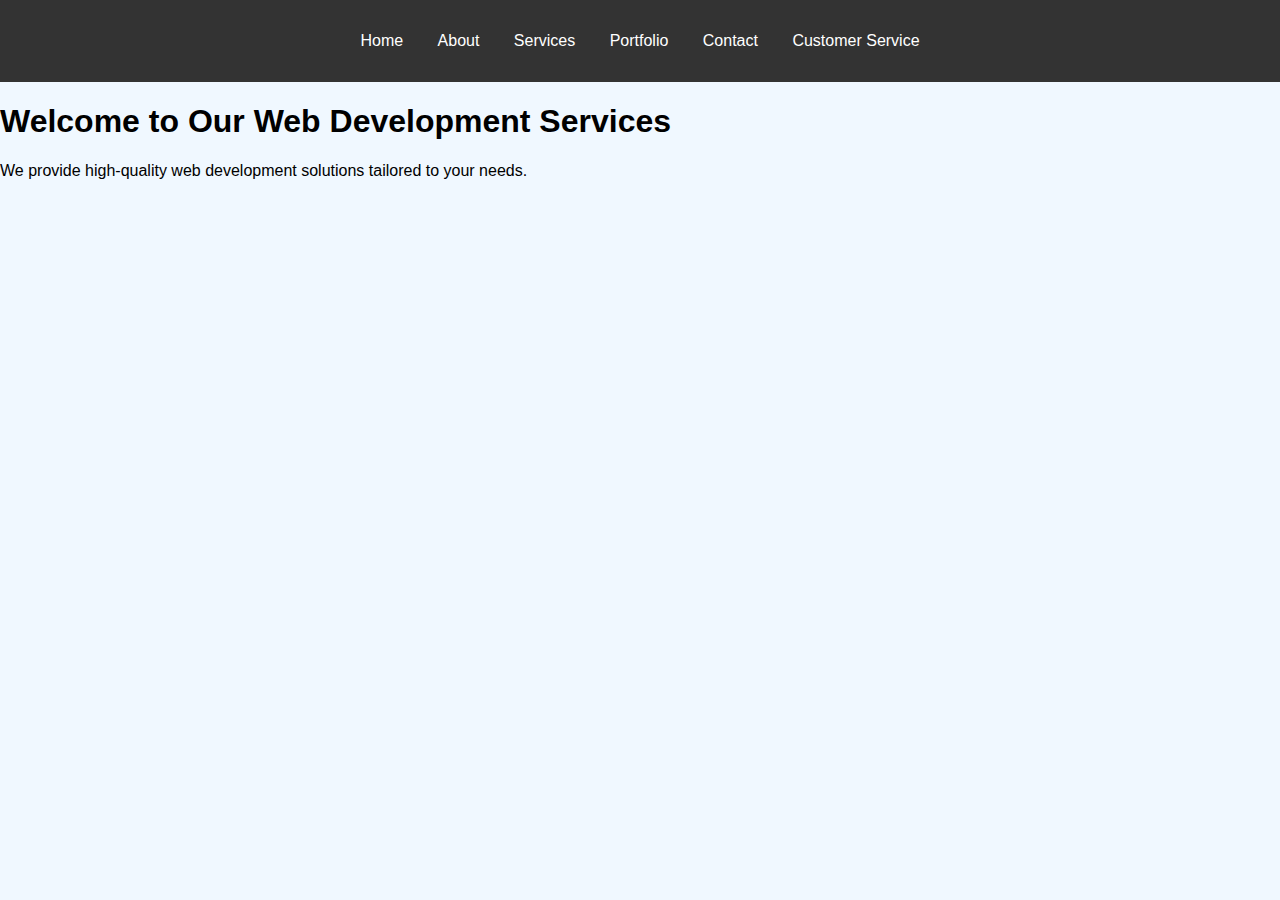
<file: index.html>
<!-- index.html -->
<!DOCTYPE html>
<html lang="en">
<head>
    <meta charset="UTF-8">
    <meta name="viewport" content="width=device-width, initial-scale=1.0">
    <title>Home - Web Development Services</title>
    <link rel="stylesheet" href="styles.css">
</head>
<body style="background-color: #f0f8ff;">
    <header>
        <nav>
            <ul>
                <li><a href="index.html">Home</a></li>
                <li><a href="about.html">About</a></li>
                <li><a href="services.html">Services</a></li>
                <li><a href="portfolio.html">Portfolio</a></li>
                <li><a href="contact.html">Contact</a></li>
                <li><a href="customer_service.html">Customer Service</a></li>
            </ul>
        </nav>
    </header>

    <main>
        <h1>Welcome to Our Web Development Services</h1>
        <p>We provide high-quality web development solutions tailored to your needs.</p>
    </main>

    <!-- Include Footer -->
   
</body>
</html>
</file>
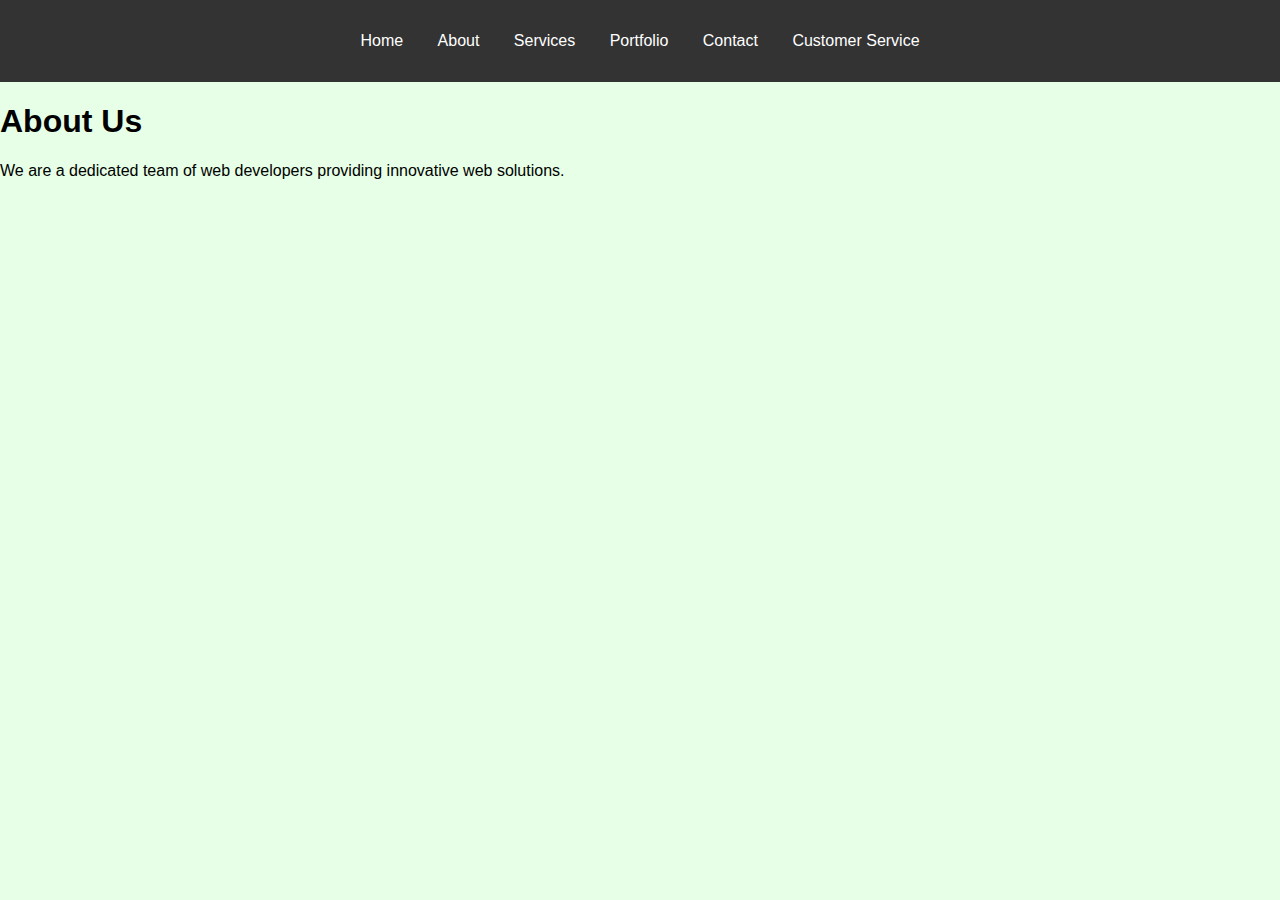
<file: about.html>
<!-- about.html -->
<!DOCTYPE html>
<html lang="en">
<head>
    <meta charset="UTF-8">
    <meta name="viewport" content="width=device-width, initial-scale=1.0">
    <title>About Us - Web Development Services</title>
    <link rel="stylesheet" href="styles.css">
</head>
<body style="background-color: #e6ffe6;">
    <header>
        <nav>
            <ul>
                <li><a href="index.html">Home</a></li>
                <li><a href="about.html">About</a></li>
                <li><a href="services.html">Services</a></li>
                <li><a href="portfolio.html">Portfolio</a></li>
                <li><a href="contact.html">Contact</a></li>
                <li><a href="customer_service.html">Customer Service</a></li>
            </ul>
        </nav>
    </header>

    <main>
        <h1>About Us</h1>
        <p>We are a dedicated team of web developers providing innovative web solutions.</p>
    </main>

   
</body>
</html>
</file>
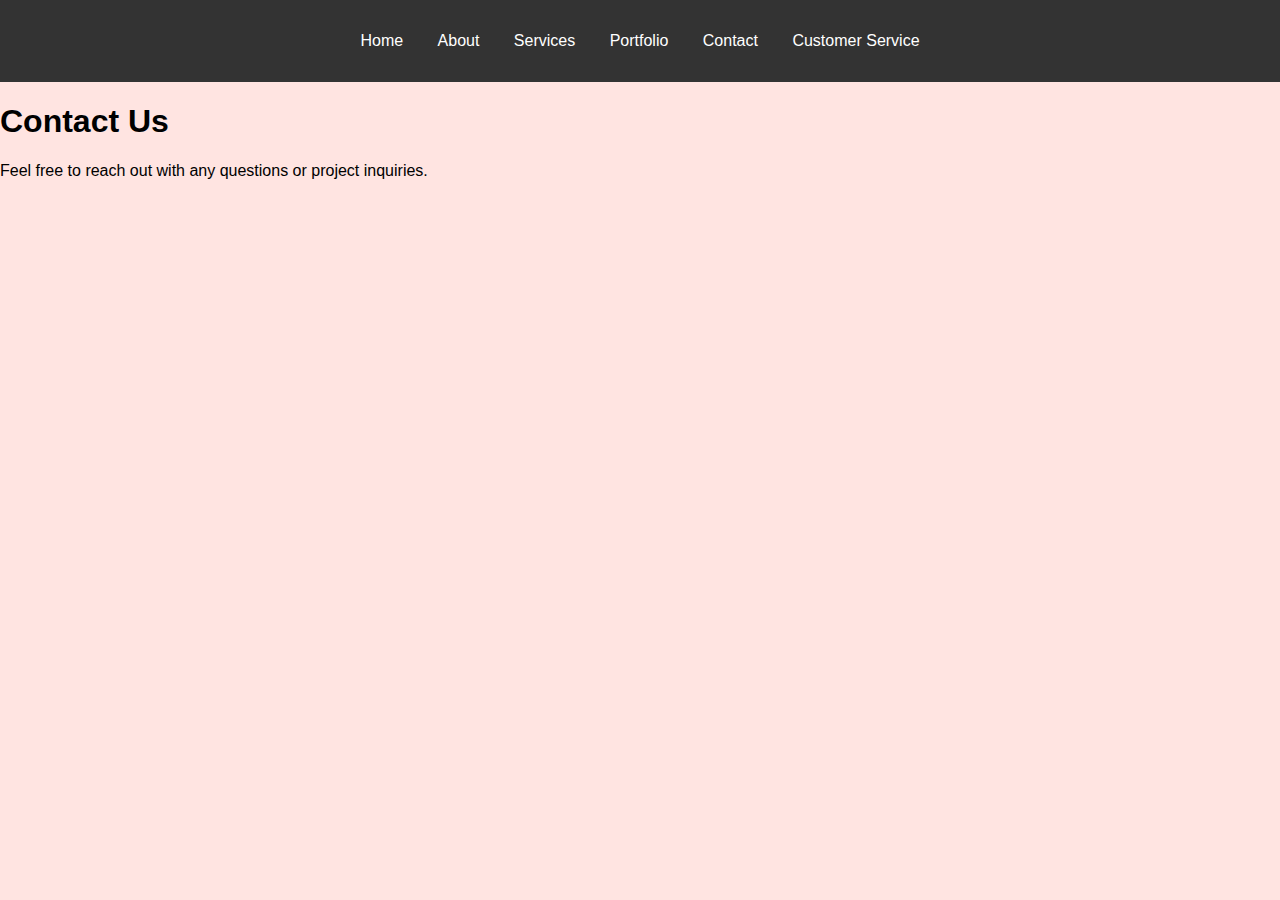
<file: contact.html>
<!-- contact.html -->
<!DOCTYPE html>
<html lang="en">
<head>
    <meta charset="UTF-8">
    <meta name="viewport" content="width=device-width, initial-scale=1.0">
    <title>Contact - Web Development Services</title>
    <link rel="stylesheet" href="styles.css">
</head>
<body style="background-color: #ffe4e1;">
    <header>
        <nav>
            <ul>
                <li><a href="index.html">Home</a></li>
                <li><a href="about.html">About</a></li>
                <li><a href="services.html">Services</a></li>
                <li><a href="portfolio.html">Portfolio</a></li>
                <li><a href="contact.html">Contact</a></li>
                <li><a href="customer_service.html">Customer Service</a></li>
            </ul>
        </nav>
    </header>

    <main>
        <h1>Contact Us</h1>
        <p>Feel free to reach out with any questions or project inquiries.</p>
    </main>

    
</body>
</html>
</file>
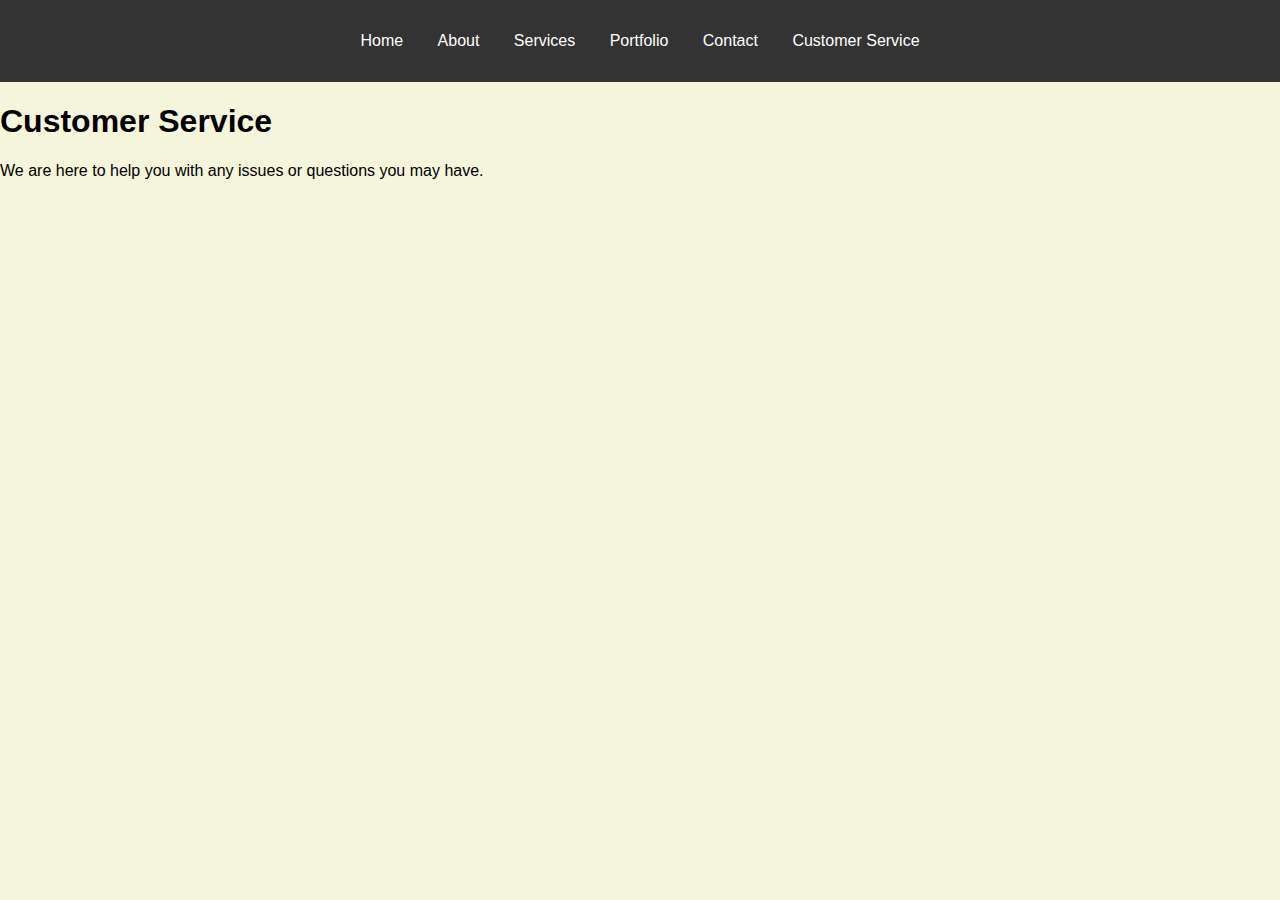
<file: customer_service.html>
<!-- customer_service.html -->
<!DOCTYPE html>
<html lang="en">
<head>
    <meta charset="UTF-8">
    <meta name="viewport" content="width=device-width, initial-scale=1.0">
    <title>Customer Service - Web Development Services</title>
    <link rel="stylesheet" href="styles.css">
</head>
<body style="background-color: #f5f5dc;">
    <header>
        <nav>
            <ul>
                <li><a href="index.html">Home</a></li>
                <li><a href="about.html">About</a></li>
                <li><a href="services.html">Services</a></li>
                <li><a href="portfolio.html">Portfolio</a></li>
                <li><a href="contact.html">Contact</a></li>
                <li><a href="customer_service.html">Customer Service</a></li>
            </ul>
        </nav>
    </header>

    <main>
        <h1>Customer Service</h1>
        <p>We are here to help you with any issues or questions you may have.</p>
    </main>

   
</body>
</html>
</file>
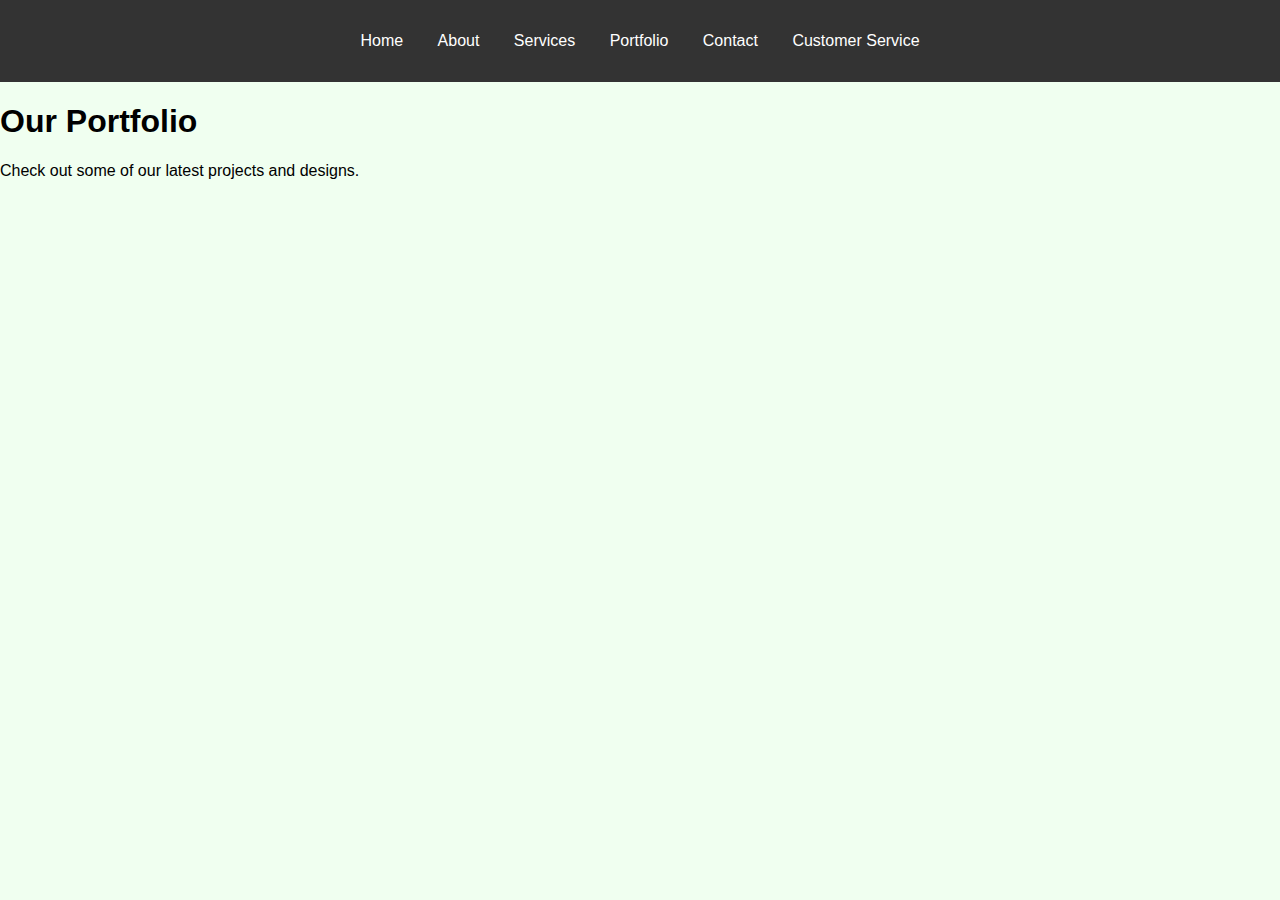
<file: portfolio.html>
<!-- portfolio.html -->
<!DOCTYPE html>
<html lang="en">
<head>
    <meta charset="UTF-8">
    <meta name="viewport" content="width=device-width, initial-scale=1.0">
    <title>Portfolio - Web Development Services</title>
    <link rel="stylesheet" href="styles.css">
</head>
<body style="background-color: #f0fff0;">
    <header>
        <nav>
            <ul>
                <li><a href="index.html">Home</a></li>
                <li><a href="about.html">About</a></li>
                <li><a href="services.html">Services</a></li>
                <li><a href="portfolio.html">Portfolio</a></li>
                <li><a href="contact.html">Contact</a></li>
                <li><a href="customer_service.html">Customer Service</a></li>
            </ul>
        </nav>
    </header>

    <main>
        <h1>Our Portfolio</h1>
        <p>Check out some of our latest projects and designs.</p>
    </main>

    
</body>
</html>
</file>
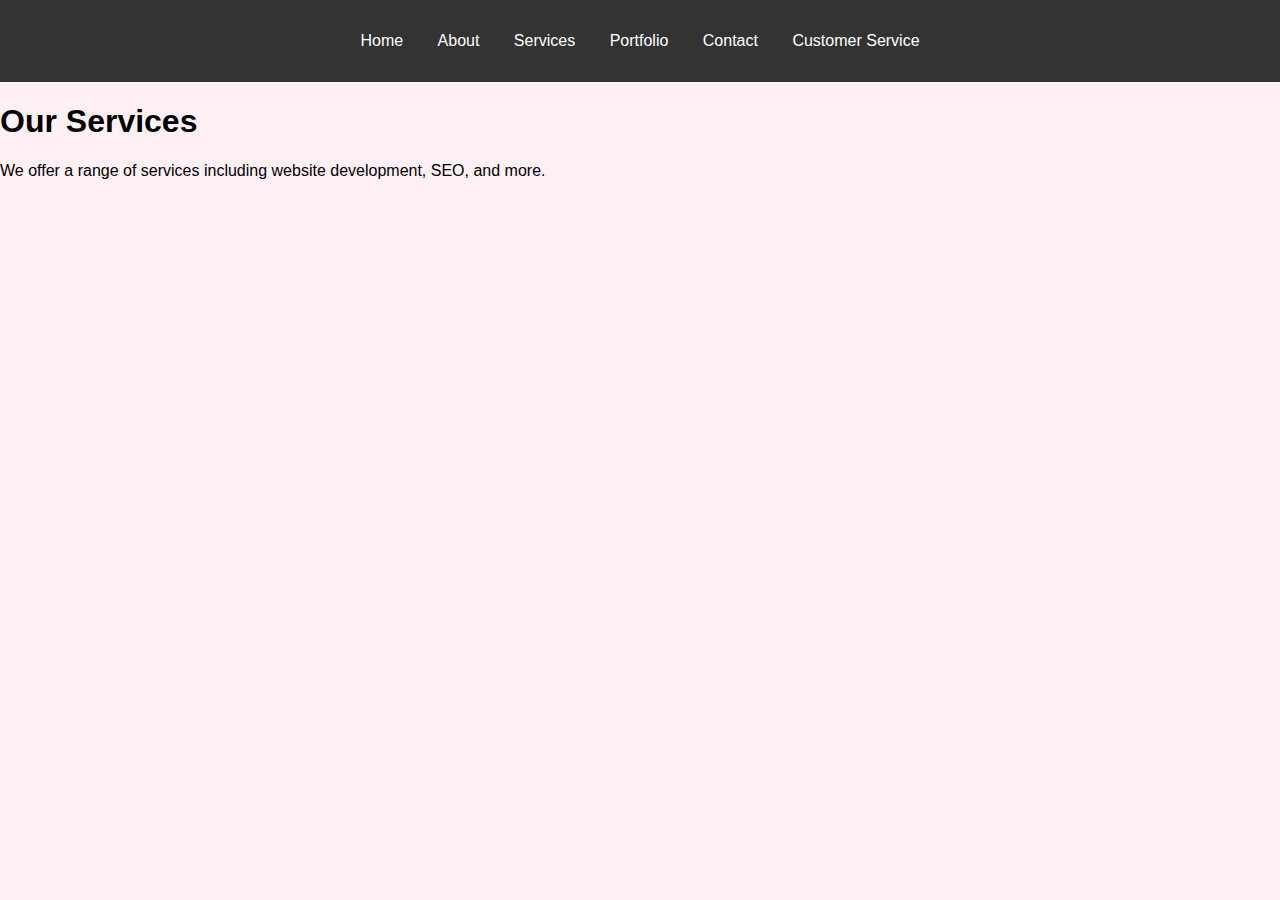
<file: services.html>
<!-- services.html -->
<!DOCTYPE html>
<html lang="en">
<head>
    <meta charset="UTF-8">
    <meta name="viewport" content="width=device-width, initial-scale=1.0">
    <title>Services - Web Development Services</title>
    <link rel="stylesheet" href="styles.css">
</head>
<body style="background-color: #fff0f5;">
    <header>
        <nav>
            <ul>
                <li><a href="index.html">Home</a></li>
                <li><a href="about.html">About</a></li>
                <li><a href="services.html">Services</a></li>
                <li><a href="portfolio.html">Portfolio</a></li>
                <li><a href="contact.html">Contact</a></li>
                <li><a href="customer_service.html">Customer Service</a></li>
            </ul>
        </nav>
    </header>

    <main>
        <h1>Our Services</h1>
        <p>We offer a range of services including website development, SEO, and more.</p>
    </main>

  
</body>
</html>
</file>
<file: styles.css>
/* styles.css */
body {
    font-family: Arial, sans-serif;
    margin: 0;
    padding: 0;
}

nav {
    background-color: #333;
    color: #fff;
    padding: 1em;
    text-align: center;
}

nav ul {
    list-style: none;
    padding: 0;
}

nav ul li {
    display: inline;
    margin: 0 15px;
}

nav ul li a {
    color: #fff;
    text-decoration: none;
}

footer {
    background-color: #333;
    color: #fff;
    text-align: center;
    padding: 1em;
    position: fixed;
    bottom: 0;
    width: 100%;
}
</file>
